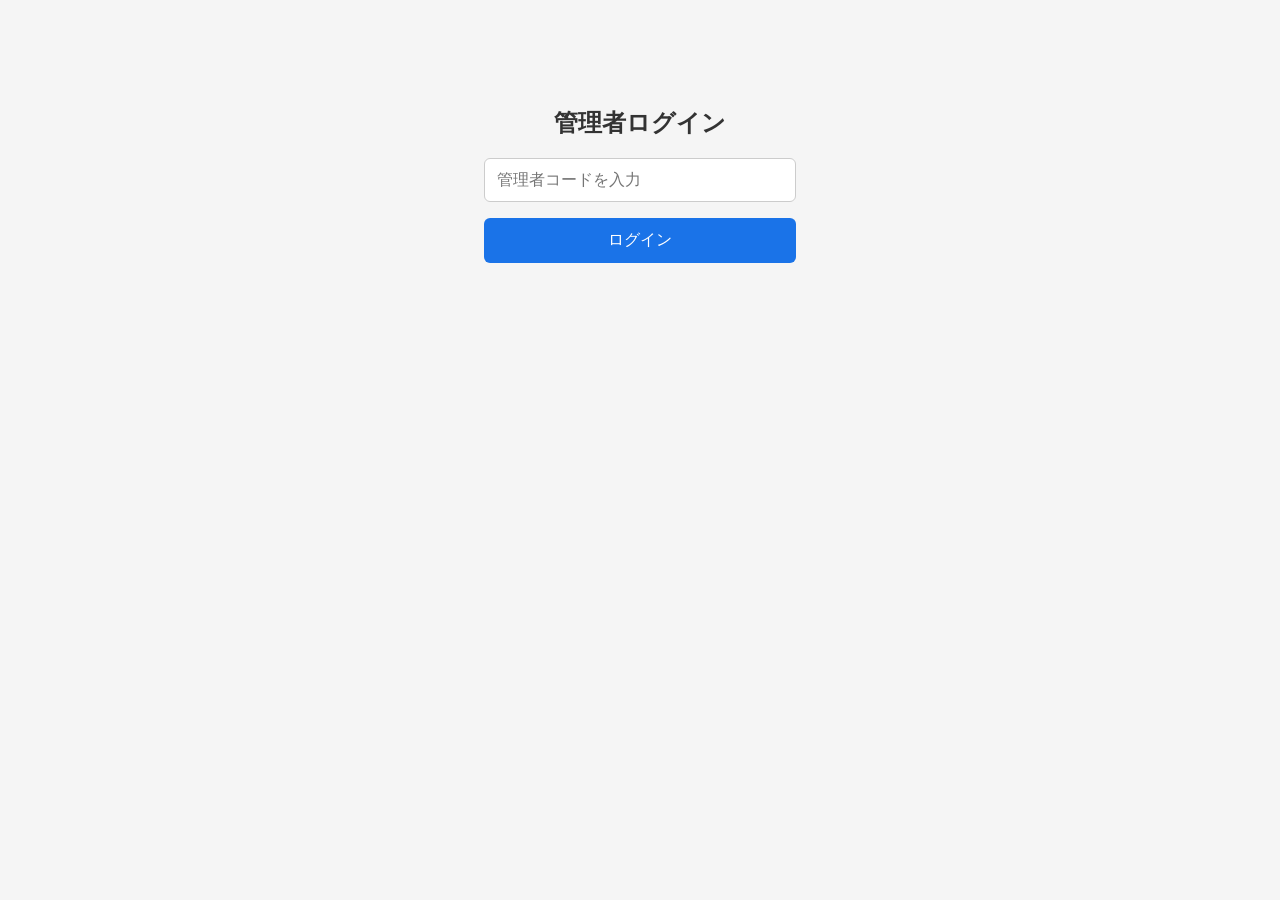
<file: admin/alerts.html>
<!DOCTYPE html>
<html lang="ja">
<head>
  <meta charset="UTF-8">
  <meta name="viewport" content="width=device-width, initial-scale=1.0">
  <title>アラートログ - 勤怠管理</title>
  <link rel="stylesheet" href="../css/common.css">
</head>
<body>
  <div id="nav-container"></div>
  <div class="container">
    <h1 style="font-size:20px;margin-bottom:16px;">アラートログ</h1>
    <div style="margin-bottom:12px;">
      <select id="statusFilter" class="form-control" style="max-width:160px;" onchange="render()">
        <option value="">全て</option>
        <option value="未対応" selected>未対応のみ</option>
        <option value="対応済み">対応済みのみ</option>
      </select>
    </div>
    <div class="card">
      <div id="alertTable"><div class="loading">読み込み中...</div></div>
    </div>
  </div>

  <!-- 打刻修正モーダル -->
  <div class="modal-overlay" id="correctModal">
    <div class="modal">
      <h3>打刻修正</h3>
      <div id="correctInfo" style="margin-bottom:12px;font-size:14px;color:#666;"></div>
      <form id="correctForm">
        <input type="hidden" id="correctAlertId">
        <div class="form-group">
          <label>退勤日</label>
          <input type="date" id="correctDate" class="form-control" required>
        </div>
        <div class="form-group">
          <label>退勤時刻</label>
          <input type="time" id="correctTime" class="form-control" required>
        </div>
        <div class="form-group">
          <label>備考</label>
          <input type="text" id="correctNote" class="form-control" value="管理者修正">
        </div>
        <div style="display:flex;gap:8px;justify-content:flex-end;margin-top:16px;">
          <button type="button" class="btn btn-secondary" onclick="closeCorrectModal()">キャンセル</button>
          <button type="button" class="btn btn-danger" onclick="resolveOnly()">修正なしで対応済み</button>
          <button type="submit" class="btn btn-primary">修正して対応済み</button>
        </div>
      </form>
    </div>
  </div>

  <script src="../js/utils.js"></script>
  <script src="../js/auth.js"></script>
  <script src="../js/api.js"></script>
  <script src="../js/nav.js"></script>
  <script>
    if (!auth.requireAdmin()) throw '';
    renderNav('alerts');

    let alerts = [];

    async function load() {
      try {
        alerts = await api.getAlertLogs();
        render();
      } catch (e) {
        showError(document.getElementById('alertTable'), e.message);
      }
    }

    function render() {
      const filter = document.getElementById('statusFilter').value;
      const filtered = filter ? alerts.filter(a => a.status === filter) : alerts;
      const el = document.getElementById('alertTable');
      if (filtered.length === 0) {
        el.innerHTML = '<div style="color:#999;padding:12px;">アラートはありません</div>';
        return;
      }
      el.innerHTML = `<table>
        <tr><th>日時</th><th>種別</th><th>氏名</th><th>内容</th><th>状態</th><th>操作</th></tr>
        ${filtered.map(a => `<tr>
          <td style="font-size:12px;white-space:nowrap;">${escHtml(a.occurredAt)}</td>
          <td>${escHtml(a.type)}</td>
          <td>${escHtml(a.empName)}</td>
          <td style="font-size:12px;">${escHtml(a.content)}</td>
          <td><span class="status-badge ${a.status==='未対応'?'status-inactive':'status-active'}">${escHtml(a.status)}</span></td>
          <td>${a.status === '未対応'
            ? `<button class="btn btn-sm btn-primary" onclick="openCorrectModal('${a.alertId}')">対応</button>`
            : ''}</td>
        </tr>`).join('')}
      </table>`;
    }

    function openCorrectModal(alertId) {
      const a = alerts.find(x => x.alertId === alertId);
      if (!a) return;
      document.getElementById('correctAlertId').value = alertId;
      document.getElementById('correctInfo').textContent = `${a.empName} - ${a.content}`;
      // 日付をcontentから推定
      const dateMatch = a.content.match(/(\d{4}-\d{2}-\d{2})/);
      document.getElementById('correctDate').value = dateMatch ? dateMatch[1] : todayStr();
      document.getElementById('correctTime').value = '';
      document.getElementById('correctNote').value = '管理者修正';
      document.getElementById('correctModal').classList.add('open');
    }

    function closeCorrectModal() {
      document.getElementById('correctModal').classList.remove('open');
    }

    document.getElementById('correctForm').addEventListener('submit', async (e) => {
      e.preventDefault();
      const alertId = document.getElementById('correctAlertId').value;
      const date = document.getElementById('correctDate').value;
      const time = document.getElementById('correctTime').value;
      const note = document.getElementById('correctNote').value;
      if (!date || !time) { alert('日付と時刻を入力してください'); return; }
      try {
        const res = await api.correctAndResolveAlert(alertId, date, time, note);
        if (res.success) { closeCorrectModal(); load(); }
        else alert(res.message || 'エラー');
      } catch (err) { alert('通信エラー: ' + err.message); }
    });

    async function resolveOnly() {
      const alertId = document.getElementById('correctAlertId').value;
      if (!confirm('修正なしで対応済みにしますか？')) return;
      try {
        const res = await api.resolveAlert(alertId);
        if (res.success) { closeCorrectModal(); load(); }
        else alert(res.message || 'エラー');
      } catch (err) { alert('通信エラー: ' + err.message); }
    }

    load();
  </script>
</body>
</html>
</file>
<file: css/common.css>
/* common.css - 勤怠管理システム 共通スタイル */

* { margin: 0; padding: 0; box-sizing: border-box; }

body {
  font-family: -apple-system, BlinkMacSystemFont, 'Segoe UI', 'Hiragino Sans', sans-serif;
  background: #f5f5f5;
  color: #333;
  line-height: 1.6;
}

/* ── ナビゲーション ─────────────────────── */
.admin-nav {
  display: flex;
  align-items: center;
  background: #1A73E8;
  color: #fff;
  padding: 0 16px;
  height: 48px;
  gap: 8px;
  overflow-x: auto;
}
.nav-brand {
  font-weight: bold;
  font-size: 15px;
  white-space: nowrap;
  margin-right: 12px;
}
.nav-links {
  display: flex;
  gap: 2px;
  flex: 1;
}
.nav-link {
  color: rgba(255,255,255,0.8);
  text-decoration: none;
  padding: 6px 10px;
  border-radius: 4px;
  font-size: 13px;
  white-space: nowrap;
}
.nav-link:hover { background: rgba(255,255,255,0.15); color: #fff; }
.nav-link.active { background: rgba(255,255,255,0.25); color: #fff; font-weight: bold; }
.nav-badge {
  display: inline-block;
  background: #EA4335;
  color: #fff;
  font-size: 11px;
  font-weight: bold;
  min-width: 18px;
  height: 18px;
  line-height: 18px;
  text-align: center;
  border-radius: 9px;
  margin-left: 4px;
  vertical-align: middle;
}
.nav-logout {
  background: none;
  border: 1px solid rgba(255,255,255,0.5);
  color: #fff;
  padding: 4px 10px;
  border-radius: 4px;
  cursor: pointer;
  font-size: 12px;
  white-space: nowrap;
}
.nav-logout:hover { background: rgba(255,255,255,0.15); }

/* ── コンテナ ──────────────────────────── */
.container {
  max-width: 1100px;
  margin: 0 auto;
  padding: 20px 16px;
}
.container-narrow {
  max-width: 480px;
  margin: 0 auto;
  padding: 20px 16px;
}

/* ── カード ────────────────────────────── */
.card {
  background: #fff;
  border-radius: 8px;
  box-shadow: 0 1px 3px rgba(0,0,0,0.1);
  padding: 20px;
  margin-bottom: 16px;
}
.card h2 {
  font-size: 18px;
  margin-bottom: 12px;
  color: #1A73E8;
}

/* ── テーブル ──────────────────────────── */
table {
  width: 100%;
  border-collapse: collapse;
  font-size: 14px;
}
th, td {
  padding: 8px 10px;
  text-align: left;
  border-bottom: 1px solid #e0e0e0;
}
th {
  background: #f8f9fa;
  font-weight: 600;
  color: #555;
  white-space: nowrap;
}
tr:hover { background: #f8f9fa; }

/* ── ボタン ────────────────────────────── */
.btn {
  display: inline-block;
  padding: 10px 20px;
  border: none;
  border-radius: 6px;
  font-size: 15px;
  cursor: pointer;
  text-decoration: none;
  text-align: center;
}
.btn-primary { background: #1A73E8; color: #fff; }
.btn-primary:hover { background: #1557b0; }
.btn-success { background: #34A853; color: #fff; }
.btn-success:hover { background: #2d8f47; }
.btn-danger { background: #EA4335; color: #fff; }
.btn-danger:hover { background: #c5362a; }
.btn-secondary { background: #e0e0e0; color: #333; }
.btn-secondary:hover { background: #d0d0d0; }
.btn-lg { padding: 16px 32px; font-size: 18px; }
.btn-sm { padding: 6px 12px; font-size: 13px; }
.btn:disabled { opacity: 0.5; cursor: not-allowed; }

/* ── フォーム ──────────────────────────── */
.form-group { margin-bottom: 14px; }
.form-group label {
  display: block;
  font-size: 13px;
  font-weight: 600;
  color: #555;
  margin-bottom: 4px;
}
.form-control {
  width: 100%;
  padding: 10px 12px;
  border: 1px solid #ccc;
  border-radius: 6px;
  font-size: 15px;
}
.form-control:focus { border-color: #1A73E8; outline: none; box-shadow: 0 0 0 2px rgba(26,115,232,0.2); }
select.form-control { appearance: auto; }

/* ── 打刻ボタン ────────────────────────── */
.punch-buttons {
  display: grid;
  grid-template-columns: 1fr 1fr;
  gap: 12px;
  margin: 16px 0;
}
.punch-btn {
  padding: 20px;
  font-size: 18px;
  font-weight: bold;
  border: none;
  border-radius: 10px;
  cursor: pointer;
  color: #fff;
}
.punch-btn.clock-in { background: #34A853; }
.punch-btn.clock-out { background: #EA4335; }
.punch-btn.break-start { background: #FBBC04; color: #333; }
.punch-btn.break-end { background: #4285F4; }
.punch-btn.meal { background: #FF6D01; }
.punch-btn:disabled { opacity: 0.4; cursor: not-allowed; }

/* ── ステータス ────────────────────────── */
.status-badge {
  display: inline-block;
  padding: 2px 8px;
  border-radius: 10px;
  font-size: 12px;
  font-weight: bold;
}
.status-active { background: #e6f4ea; color: #137333; }
.status-inactive { background: #fce8e6; color: #c5221f; }

/* ── ローディング・エラー ──────────────── */
.loading {
  text-align: center;
  padding: 40px;
  color: #888;
  font-size: 15px;
}
.error-message {
  text-align: center;
  padding: 20px;
  color: #c5221f;
  background: #fce8e6;
  border-radius: 6px;
}
.success-message {
  text-align: center;
  padding: 20px;
  color: #137333;
  background: #e6f4ea;
  border-radius: 6px;
}

/* ── リアルタイム時計 ──────────────────── */
.clock {
  font-size: 48px;
  font-weight: bold;
  text-align: center;
  color: #1A73E8;
  font-variant-numeric: tabular-nums;
}

/* ── モーダル ──────────────────────────── */
.modal-overlay {
  display: none;
  position: fixed;
  inset: 0;
  background: rgba(0,0,0,0.5);
  z-index: 1000;
  align-items: center;
  justify-content: center;
}
.modal-overlay.open { display: flex; }
.modal {
  background: #fff;
  border-radius: 10px;
  padding: 24px;
  max-width: 500px;
  width: 90%;
  max-height: 90vh;
  overflow-y: auto;
}
.modal h3 { margin-bottom: 16px; }

/* ── レスポンシブ ──────────────────────── */
@media (max-width: 768px) {
  .admin-nav { flex-wrap: wrap; height: auto; padding: 8px; }
  .nav-links { overflow-x: auto; }
  th, td { padding: 6px 8px; font-size: 13px; }
  .punch-buttons { grid-template-columns: 1fr; }
}
</file>
